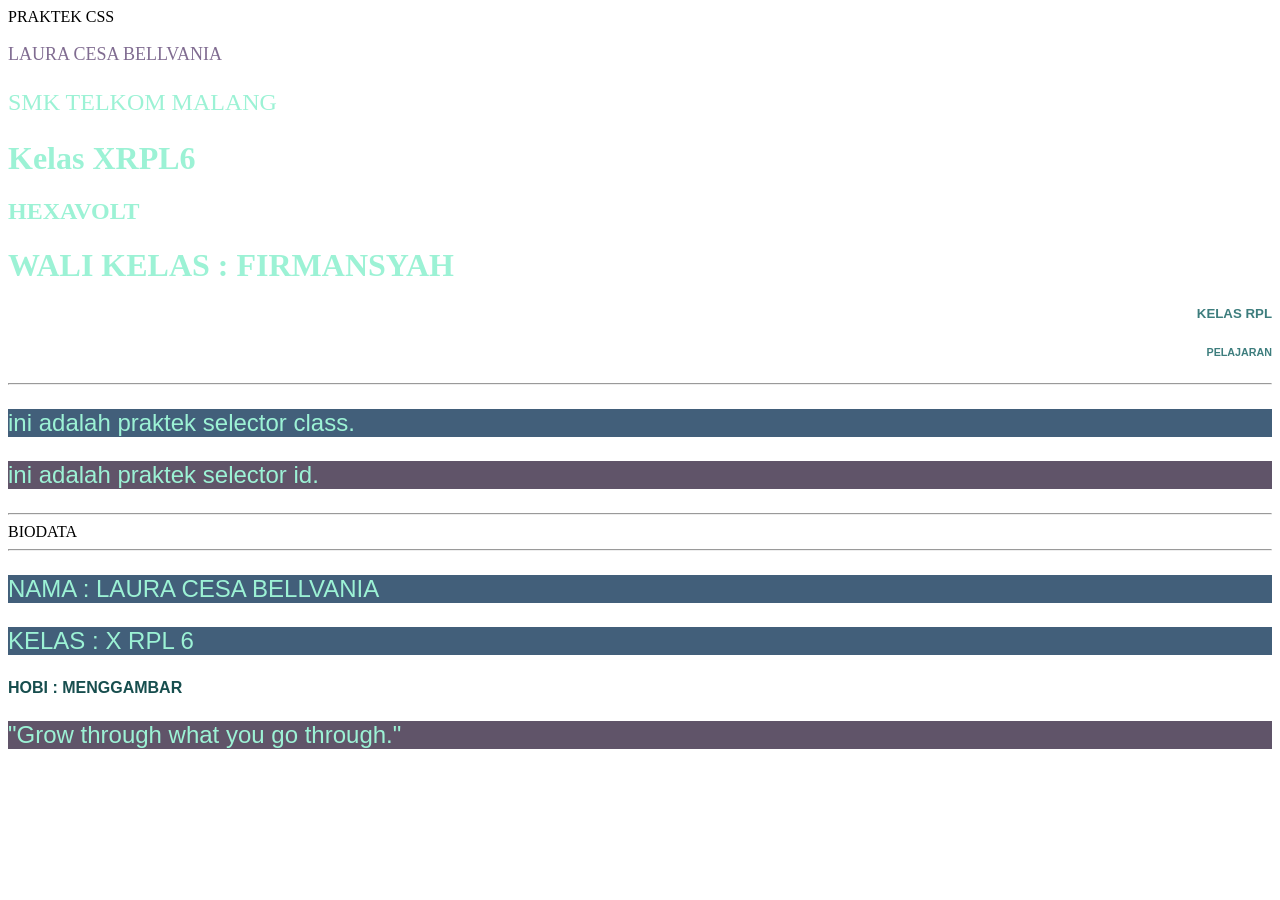
<file: index.html>
<!DOCTYPE html>
<html>
    <head>
        <tittle>PRAKTEK CSS</tittle>
            <!--Internal Style-->
        <style>
        h1,h2{
                color:rgb(158, 116, 198);
                text-align: center;
         }

        p{
             color:rgb(86, 86, 138);
             font-size: 24px;
        }
          
       </style>
        <link rel="stylesheet" href="style.CSS">
    </head>
        <body>
             <!-- inline CSS-->
             <p style="color:rgb(128, 108, 145);font-size: 18px;">
                LAURA CESA BELLVANIA
            </p>
            <P>SMK TELKOM MALANG</P>
            <h1>Kelas XRPL6</h1>
            <h2>HEXAVOLT</h2>
            <h1>WALI KELAS : FIRMANSYAH</h1>
            <h5>KELAS RPL</h5>
            <h6>PELAJARAN</h6>
            <hr>
            <p class="hexavolt">
                ini adalah praktek selector class.
            </p>
            <p id="rpl6">
                ini adalah praktek selector id.
            </p>



        <hr>
            <tittle>BIODATA</tittle>
            <hr>
             <p class="NAMA">
                NAMA : LAURA CESA BELLVANIA
            </p>
             <p class="KELAS">
                KELAS : X RPL 6
            </p>
            <h4>HOBI : MENGGAMBAR</h4>
            <p id="MOTTO">
                "Grow through what you go through."
            </p>
       
        </body>
</html>
</file>
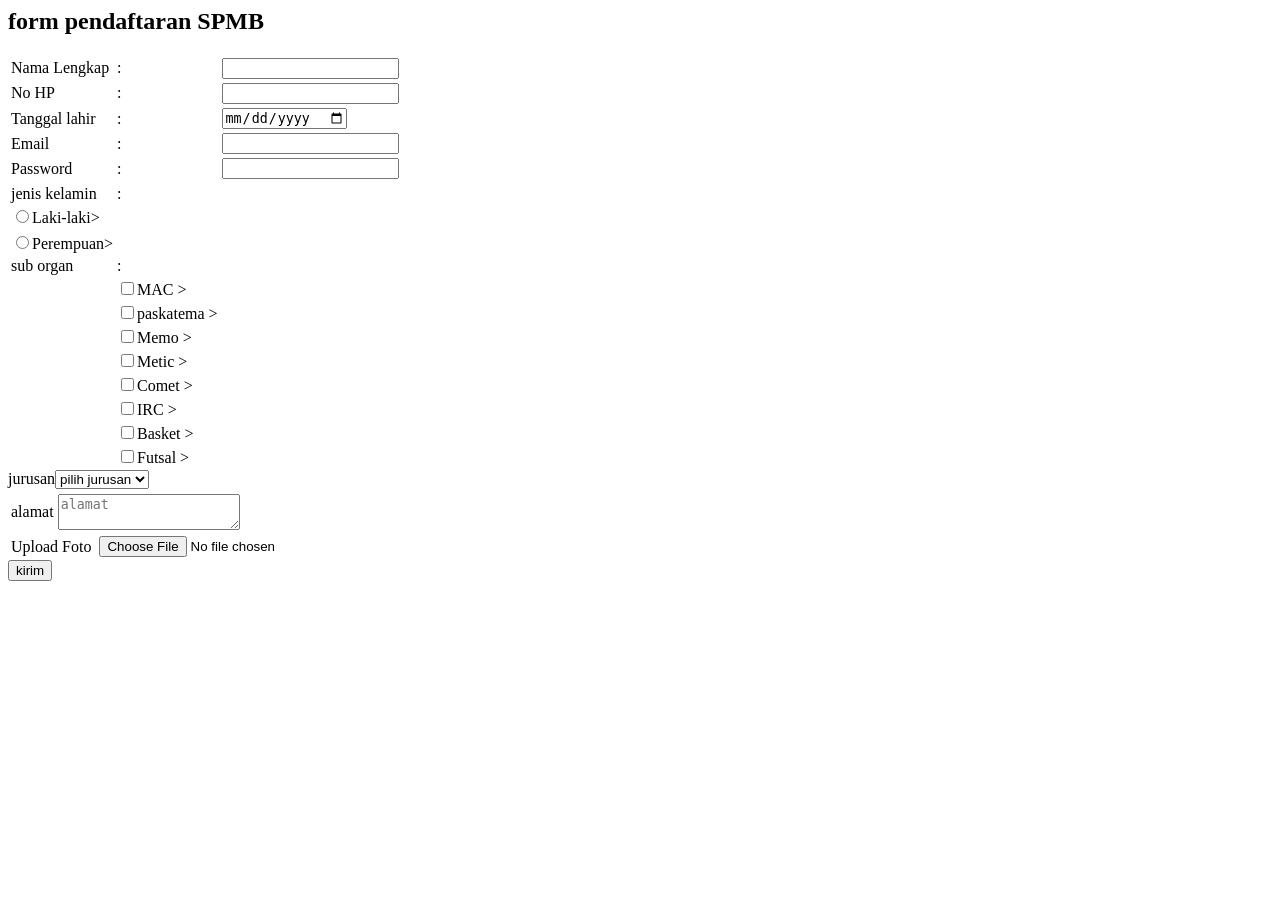
<file: form.html>
<html>
    <head>
        <title>
            praktek form
        </title>
    </head>
    <body>
        <h2>form pendaftaran SPMB</h2>
        <form>
            <table>
                <tr>
                    <td><label>Nama Lengkap</label></td>
                    <td>:</td>
                    <td><input type="text" required placeboard="masukkan nama"><br></td>
                </tr>
                <tr>
                    <td><label>No HP</label></td>
                    <td>:</td>
                    <td><input type="number"><br></td>
                </tr>
                <tr>
                    <td><label>Tanggal lahir</label></td>
                    <td>:</td>
                    <td><input type="date" ></td>
                </tr>
                <tr>
                    <td><label>Email</label></td>
                    <td>:</td>
                    <td><input type="email" ></td>
                </tr>
                <tr>
                    <td><label>Password</label></td>
                    <td>:</td>
                    <td><input type="password" ></td>
                </tr>
                <tr>
                    <tr>
                    <td><label>jenis kelamin</label></td>
                    <td>:</td>
                    </tr>
                    <tr>
                    <td><input type="radio" name="jenis kelamin" value="L">Laki-laki></td>
                
                    </tr>
                    <tr></tr>
                    <td><input type="radio" name="jenis kelamin" value="P">Perempuan></td>
                
                    </tr>
                </tr>
                <tr>
                    <td><label>sub organ</label></td>
                    <td>:</td>

                    <tr>
                    <td></td>
                    <td><input type="checkbox" name="suborgan" value="">MAC ></td>
                    </tr>
                    <tr>
                        <td></td>
                    <td><input type="checkbox" name="suborgan" value="">paskatema ></td>
                    </tr>
                    <tr>
                        <td></td>
                    <td><input type="checkbox" name="suborgan" value="">Memo ></td>
                    </tr>
                    <tr>
                        <td></td>
                    <td><input type="checkbox" name="suborgan" value="">Metic ></td>
                    </tr>
                    <td></td>
                    <td><input type="checkbox" name="suborgan" value="">Comet ></td>
                    </tr>
                    <tr>
                        <td></td>
                    <td><input type="checkbox" name="suborgan" value="">IRC ></td>
                    </tr>
                    <tr>
                        <td></td>
                    <td><input type="checkbox" name="suborgan" value="">Basket ></td>
                    </tr>
                    <tr>
                        <td></td>
                    <td><input type="checkbox" name="suborgan" value="">Futsal ></td>
                    </tr>
                    <table>
                        <tr>
                            <d><label>jurusan</label></d>
                    <select name="jurusan">
                      <option value="">pilih jurusan</option>
                     <option value="rpl">RPL</option>
                     <option value="rpl">TKJ</option>
                     <option value="rpl">PG</option>
                   </select><br>
                   <tr>
                     <td> <label>alamat</label> </td>
                     <td> <textarea placeholder="alamat"></textarea></td>
                 
                <table>
                <tr>
                    <td><label>Upload Foto</label></td>
                    <td></td>
                    <td><input type="file" ></td>
                </tr>
                </table>

                <tr>
                    <td><button type="submit">kirim</button></td>
                </tr>
             </form>
    </body>
</html>
</file>
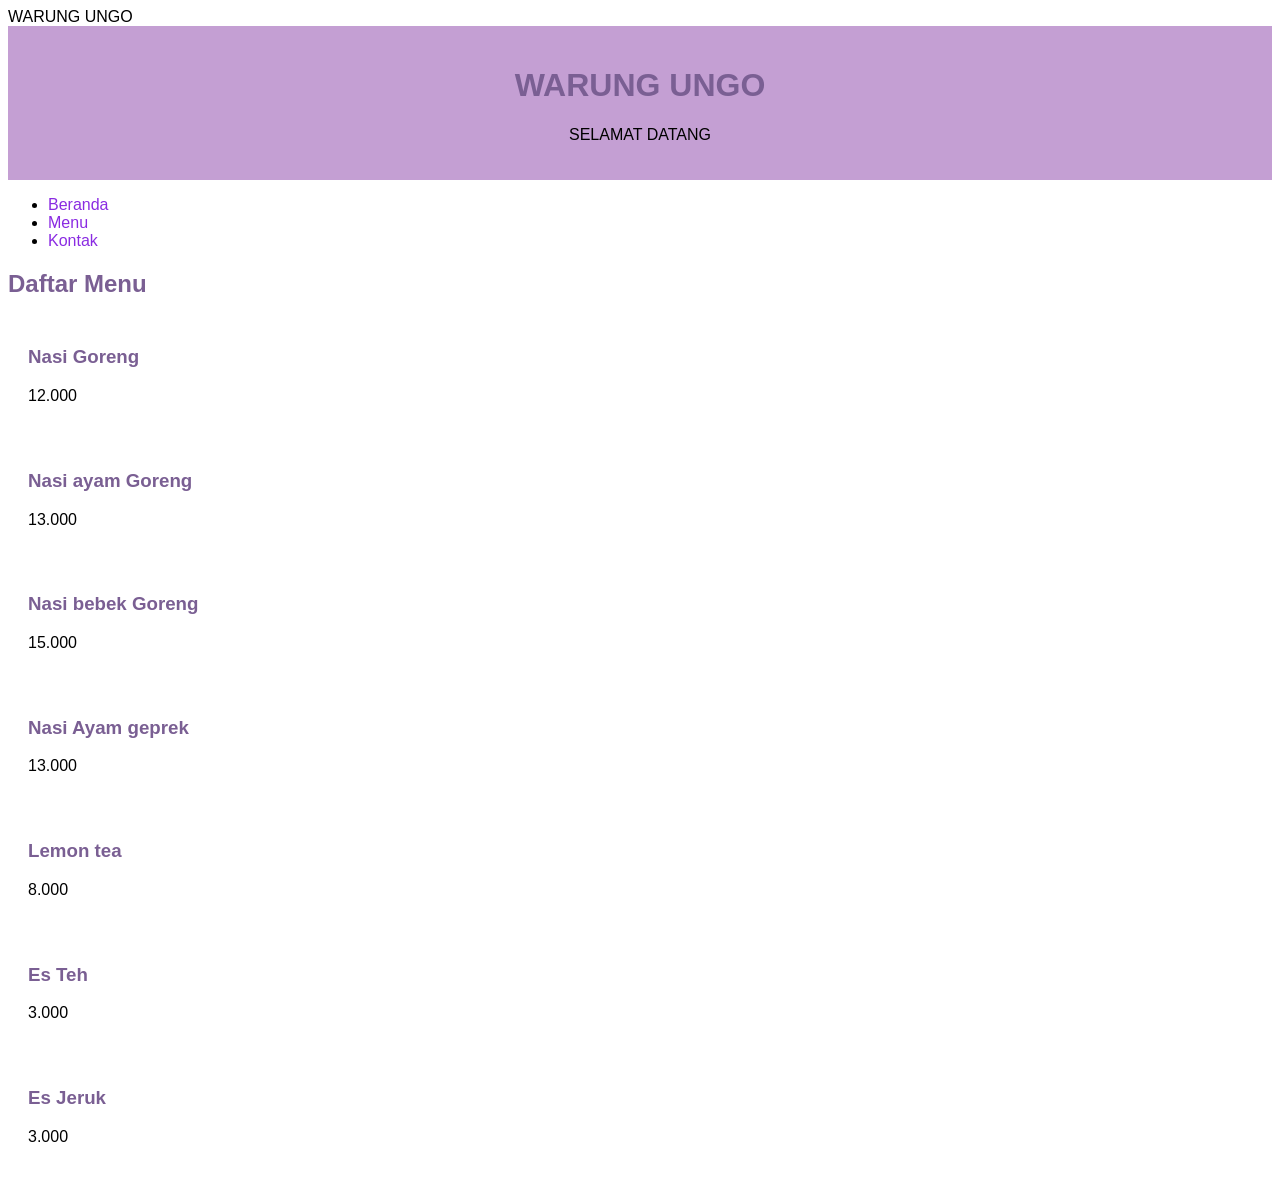
<file: index4.html>
<!DOCTYPE html>
<html lang="id">
    <head>
        <meta charset="UTF-8">
        <tittle>WARUNG UNGO</tittle>
        <link rel="stylesheet" href ="style4.CSS">
    
    </head>
    <body>
        <header>
            <h1>WARUNG UNGO</h1>
            <p>SELAMAT DATANG</p>
            
        </header>

     <nav>
      <ul>
        <li><a href="#">Beranda</a></li>
        <li><a href="#">Menu</a></li>
        <li><a href="#">Kontak</a></li>
      </ul>
     </nav>

        

        <section class="menu">
            <h2>Daftar Menu</h2>
        
         <div class="menu">
             <h3>Nasi Goreng</h3>
             <p>12.000</p>
            
        </div>
         <div class="menu">
             <h3>Nasi ayam Goreng</h3>
             <p>13.000</p>
            
        </div>
         <div class="menu">
             <h3>Nasi bebek Goreng</h3>
             <p>15.000</p>
            
        </div>
         <div class="menu">
             <h3>Nasi Ayam geprek</h3>
             <p>13.000</p>
            
        </div>
         <div class="menu">
             <h3>Lemon tea</h3>
             <p>8.000</p>
            
        </div>
         <div class="menu">
             <h3>Es Teh</h3>
             <p>3.000</p>
            
        </div>
         <div class="menu">
             <h3>Es Jeruk</h3>
             <p>3.000</p>
            
        </div>
         
    
        </section>
    </body>
</html>
</file>
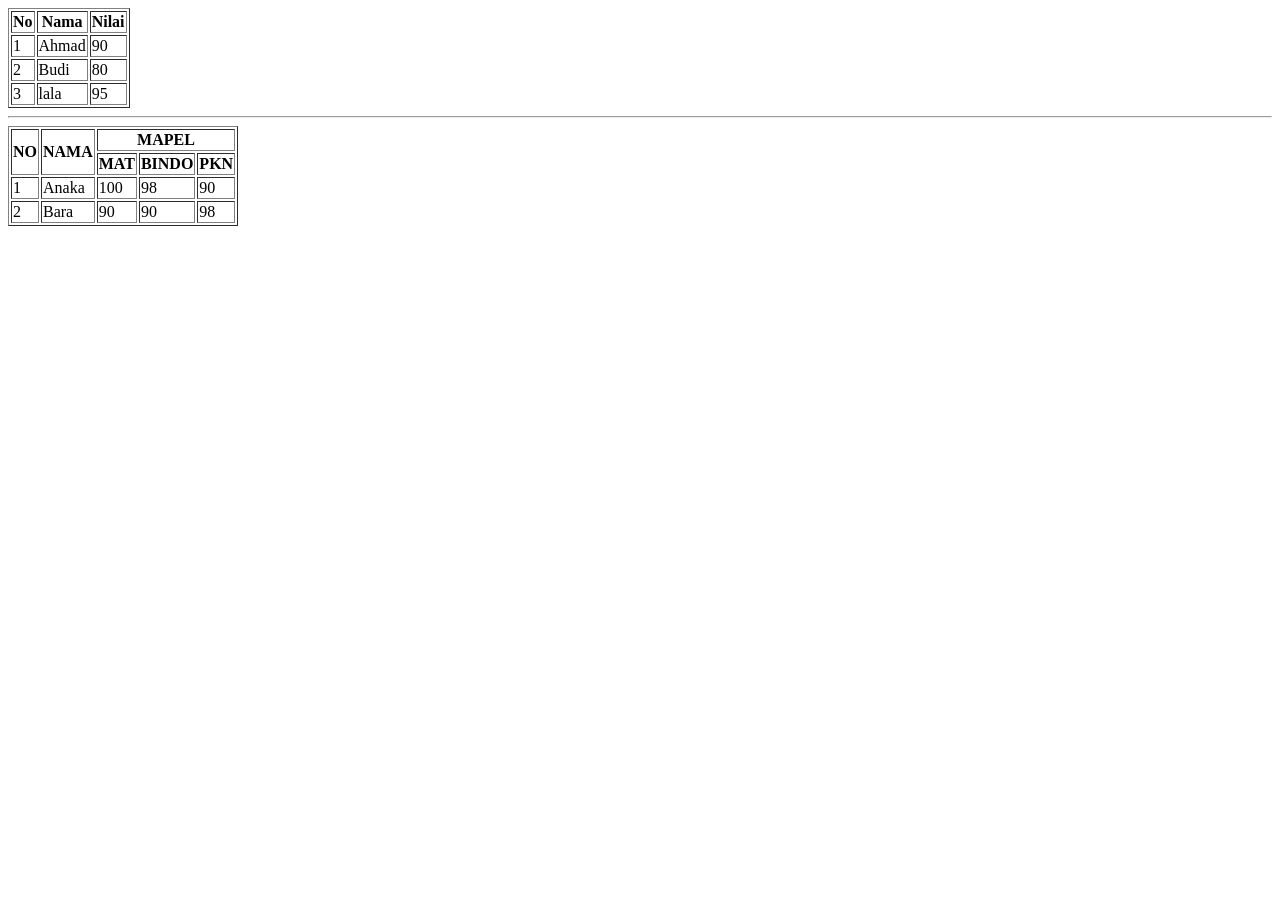
<file: pratikumTable.html>
<!DOCTYPE html>
<html>
    <body>
        <table border="1">
            <tr>
                <th> No </th>
                <th>Nama</th>
                <th>Nilai</th>
            </tr>
            <tr>
                <td>1</td>
                <td>Ahmad</td>
                <td>90</td>
            </tr>
            <tr>
                <td>2</td>
                <td>Budi</td>
                <td>80</td>

            </tr>
            <tr>
                <td>3</td>
                <td>lala</td>
                <td>95</td>
            </tr>
        </table>


        <hr>
        <table border="1">
            <tr>
                <th rowspan="2" >NO</th>
                <th rowspan="2" >NAMA</th>
                <th colspan="3" >MAPEL</th>
            </tr>
            <tr>
                <th>MAT</th>
                <th>BINDO</th>
                <th>PKN</th>
            </tr>
            <tr>
                <td>1</td>
                <td>Anaka</td>
                <td>100</td>
                <td>98</td>
                <td>90</td>
            </tr>
            <tr>
                <td>2 </td>
                <td>Bara </td>
                <td>90 </td>
                <td>90 </td>
                <td>98 </td>
            </tr>

        </table>

    </body>
</html>
</file>
<file: style.CSS>
h1,h2,h3,p{
    color:rgb(156, 242, 213);
    font-family:'Times New Roman', Times, serif;
    text-align: left;
}
h5,h6{
    color:rgb(61, 125, 125);
    font-family: Arial, Helvetica, sans-serif;
    text-align: right;
} 
       
.hexavolt,.KELAS,.NAMA{
    background-color: rgba(47, 79, 109, 0.907);
    font-family: 'Trebuchet MS', 'Lucida Sans Unicode', 'Lucida Grande', 'Lucida Sans', Arial, sans-serif;
}
        
#rpl6,#MOTTO{
    background-color: rgba(75, 61, 85, 0.878);
    font-family: 'Lucida Sans', 'Lucida Sans Regular', 'Lucida Grande', 'Lucida Sans Unicode', Geneva, Verdana, sans-serif;
}
h4{
    color:rgb(23, 78, 78);
    font-family: Arial, Helvetica, sans-serif;
    text-align: left;
}
</file>
<file: style4.CSS>
h1,h2,h3 {
    font-family: 'Segoe UI',Arial, Helvetica, sans-serif;
    color:rgb(122, 95, 147)
}
nav {
    text-align: left;
}
nav a {
    text-decoration: none;
    color: blueviolet
    
    
}
body {
    font-family: Arial, Helvetica, sans-serif;

}
header {
    text-align: center;
    background-color: rgb(196, 159, 211);
    padding: 20px
}


.hero {
    text-align: center;
    padding: 10px

}
.menu {
    text-align: left
}
.menu div{
    padding:10px;
    margin:10px;
    border:1px rgb(150, 115, 146);
    
}
.menu div:hover{
    background-color: rgb(227, 214, 240);
    
}
</file>
